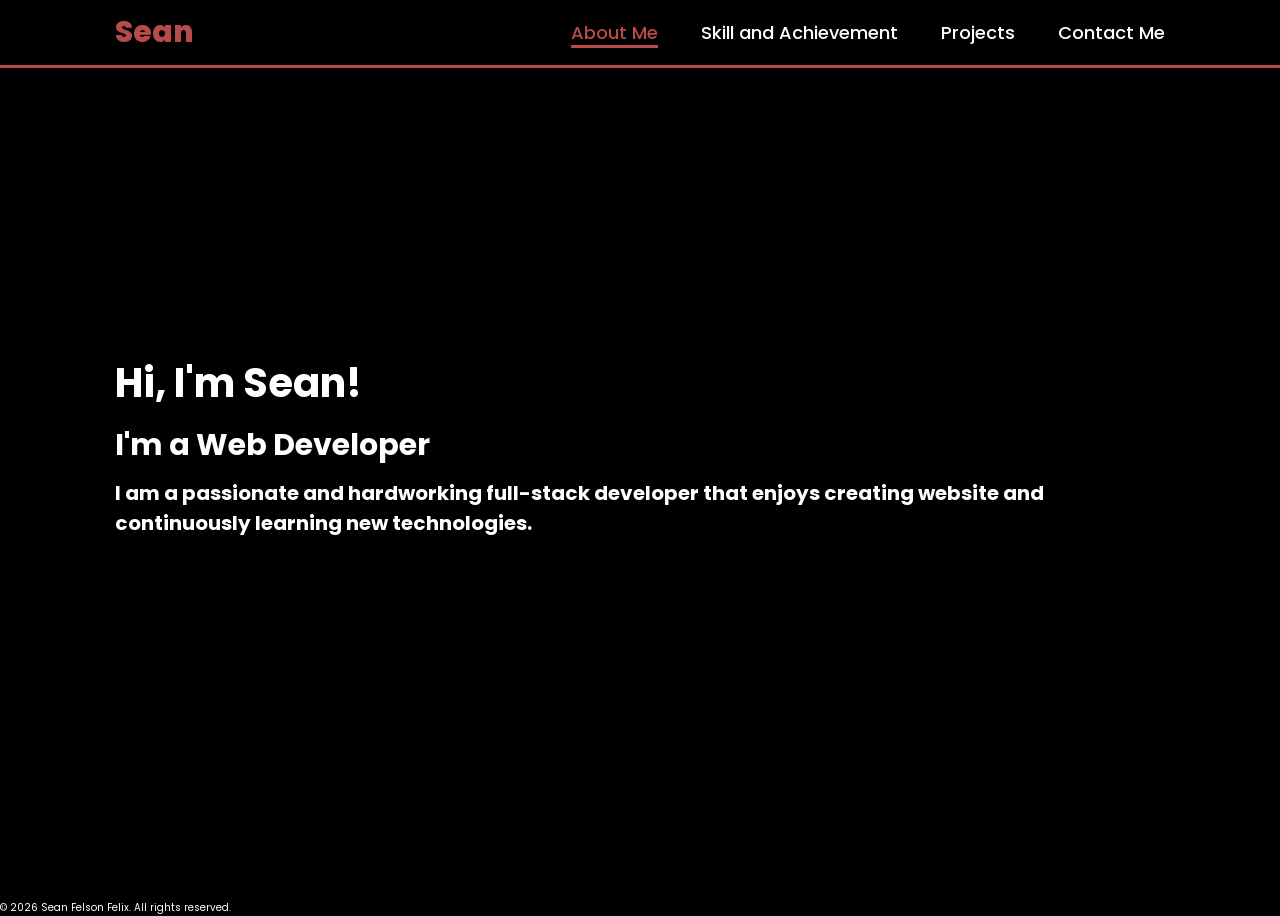
<file: index.html>
<!DOCTYPE html>
<html lang="en">
<head>
    <meta charset="UTF-8">
    <meta name="viewport" content="width=device-width, initial-scale=1.0">
    <link rel="stylesheet" href="https://cdnjs.cloudflare.com/ajax/libs/font-awesome/6.5.2/css/all.min.css">
    <link rel="stylesheet" href="style.css">
    <title>My Portfolio</title>
</head>
<body>

    <header>
        <a href="index.html" class="logo">Sean</a>
        <input type="checkbox" id="menu-toggle" class="menu-toggle-checkbox">
        <label for="menu-toggle" class="menu-icon">
        <i class="fa-solid fa-bars"></i>
        </label>
        
        <nav>
            <a href="index.html" class="active">About Me</a>
            <a href="skill-achievement.html">Skill and Achievement</a>
            <a href="project.html">Projects</a>
            <a href="contact.html">Contact Me</a>
        </nav>
    </header>

    <main>
    <section class="home">
        <div class="home-content">
            <h1>Hi, I'm Sean!</h1>
            <h2>I'm a Web Developer</h2>
            <p>I am a passionate and hardworking full-stack developer that enjoys creating website and continuously learning new technologies.</p>
        </div>
    </section>
    </main>

    <div class="footer">
    <footer>
        <p>&copy; 2026 Sean Felson Felix. All rights reserved.</p>
    </footer>
    </div>

</body>
</html>
</file>
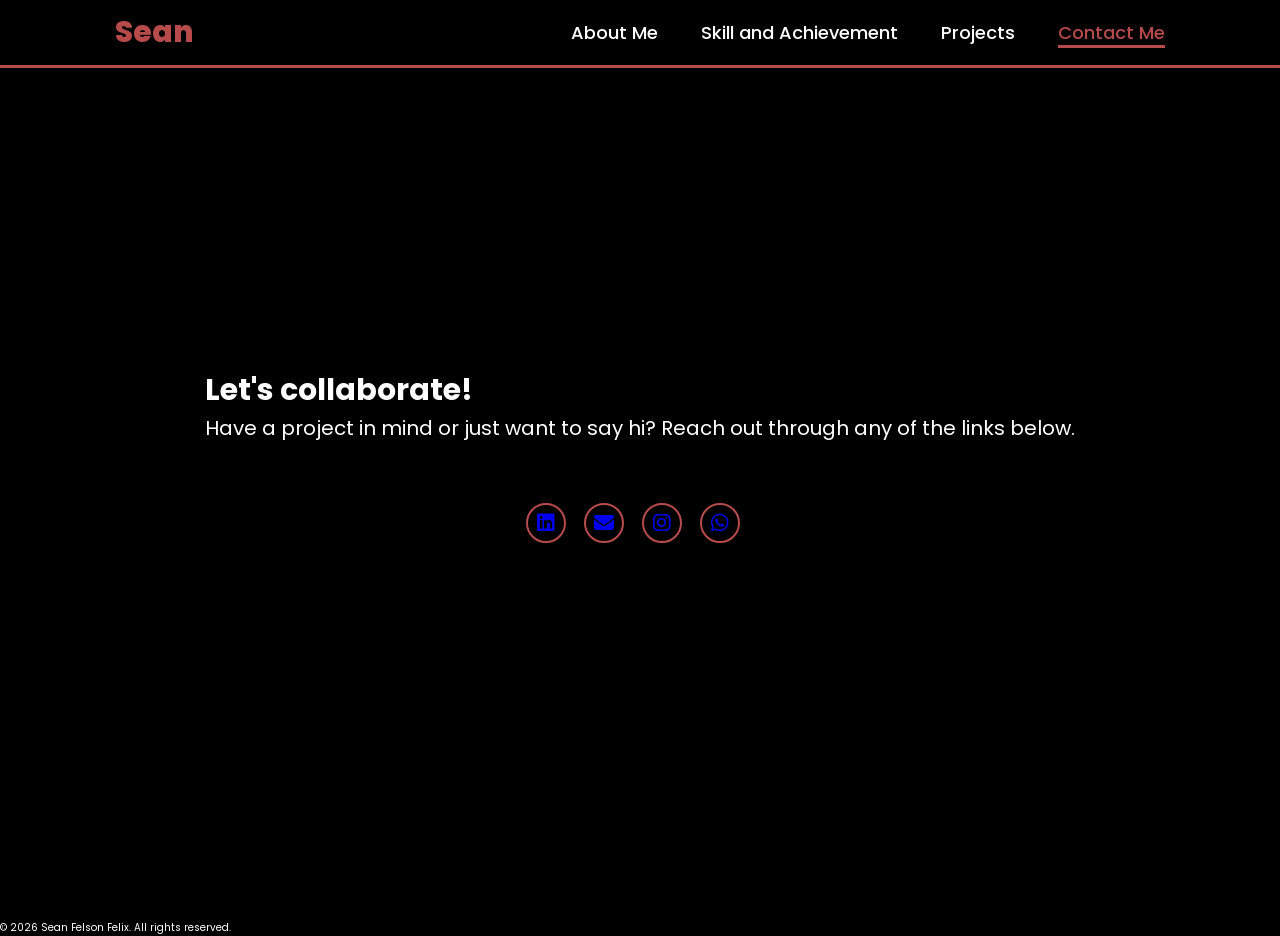
<file: contact.html>
<!DOCTYPE html>
<html lang="en">
<head>
    <meta charset="UTF-8">
    <meta name="viewport" content="width=device-width, initial-scale=1.0">
    <link rel="stylesheet" href="https://cdnjs.cloudflare.com/ajax/libs/font-awesome/6.5.2/css/all.min.css">
    <link rel="stylesheet" href="style.css">
    <title>My Portfolio</title>
</head>
<body>

    <header>
        <a href="index.html" class="logo">Sean</a>
        <input type="checkbox" id="menu-toggle" class="menu-toggle-checkbox">
    <label for="menu-toggle" class="menu-icon">
        <i class="fa-solid fa-bars"></i>
    </label>
        <nav>
            <a href="index.html">About Me</a>
            <a href="skill-achievement.html">Skill and Achievement</a>
            <a href="project.html">Projects</a>
            <a href="contact.html" class="active">Contact Me</a>
        </nav>
    </header>

    <main>
        <section class="contact">
            <div class="contact-content">
                <h1>Let's collaborate!</h1>
                <p>Have a project in mind or just want to say hi? Reach out through any of the links below.</p>
            </div>

            <div class="contact-content-1">
            <div class="social-icons">
                <a href="https://www.linkedin.com/in/seanfelsonfelix" target="_blank" aria-label="Linkedin Profile"><i class="fa-brands fa-linkedin"></i></a>
                <a href="mailto:naes0306@gmail.com" aria-label="Email Sean"><i class="fa fa-envelope"></i></a>
                <a href="https://www.instagram.com/nbodyknows_06/" target="_blank" aria-label="Instagram Profile"><i class="fa-brands fa-instagram"></i></a>
                <a href="https://wa.me/60178620582" target="_blank" aria-label="Whatsapp Me "><i class="fa-brands fa-whatsapp"></i></a>
            </div>
            </div>
        </section>
    </main>

    <div class="footer">
    <footer>
        <p>&copy; 2026 Sean Felson Felix. All rights reserved.</p>
    </footer>
    </div>

</body>
</html>
</file>
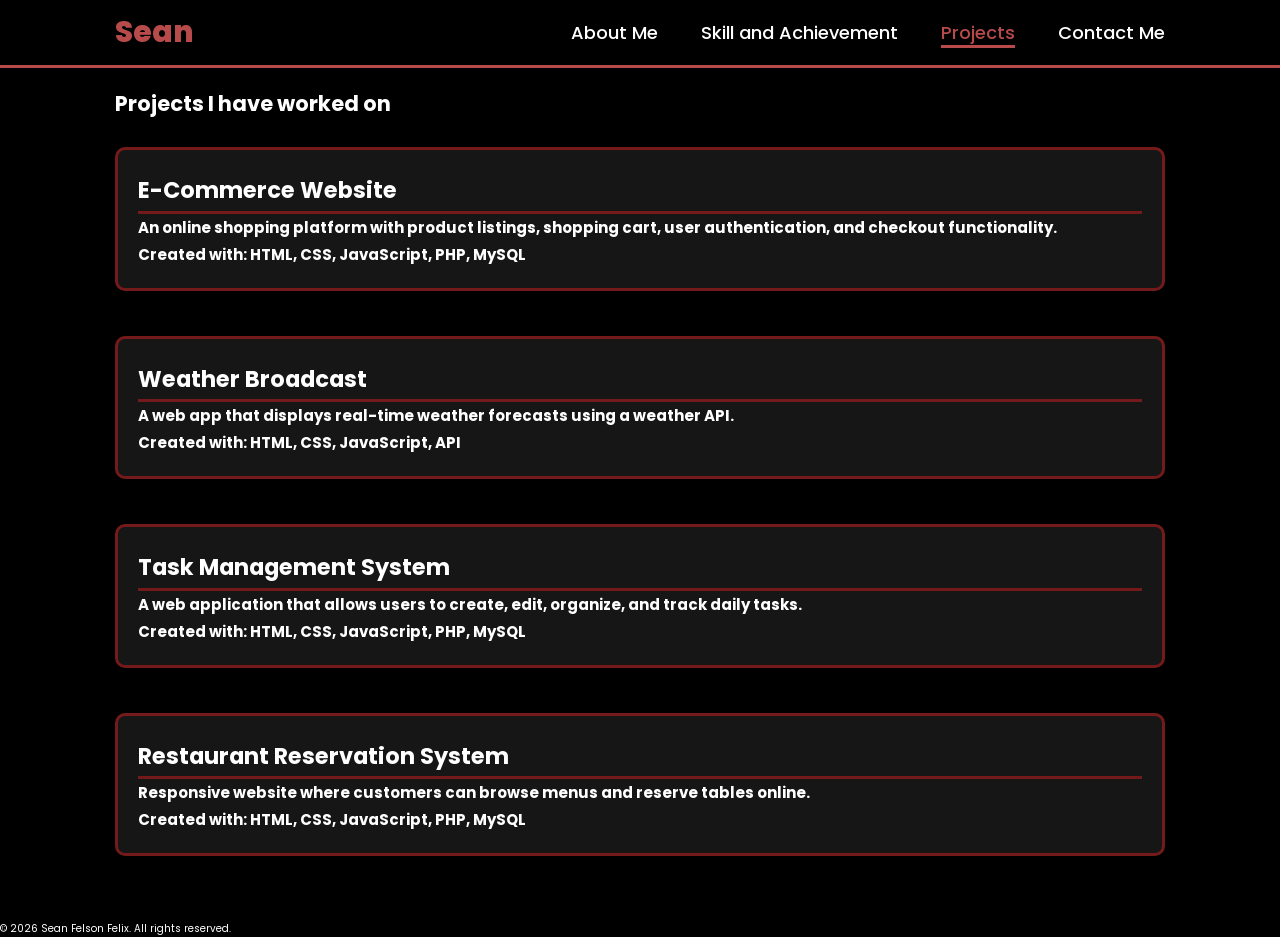
<file: project.html>
<!DOCTYPE html>
<html lang="en">
<head>
    <meta charset="UTF-8">
    <meta name="viewport" content="width=device-width, initial-scale=1.0">
    <link rel="stylesheet" href="https://cdnjs.cloudflare.com/ajax/libs/font-awesome/6.5.2/css/all.min.css">
    <link rel="stylesheet" href="style.css">
    <title>My Portfolio</title>
</head>
<body>
    <header>
        <a href="index.html" class="logo">Sean</a>
        <input type="checkbox" id="menu-toggle" class="menu-toggle-checkbox">
    <label for="menu-toggle" class="menu-icon">
        <i class="fa-solid fa-bars"></i>
    </label>
        <nav>
            <a href="index.html">About Me</a>
            <a href="skill-achievement.html">Skill and Achievement</a>
            <a href="project.html" class="active">Projects</a>
            <a href="contact.html">Contact Me</a>
        </nav>
    </header>

    <main>
    <section class="project">
        <div class="project-title">
            <h1>Projects I have worked on</h1>
        </div>
        <div class="project-content-1">
            <h2>E-Commerce Website</h2>
            <p>An online shopping platform with product listings, shopping cart, user authentication, and checkout functionality.</p>
            <p>Created with: HTML, CSS, JavaScript, PHP, MySQL</p>
        </div>
        <div class="project-content-2">
            <h2>Weather Broadcast</h2>
            <p>A web app that displays real-time weather forecasts using a weather API.</p>
            <p>Created with: HTML, CSS, JavaScript, API</p>
        </div>
        <div class="project-content-3">
            <h2>Task Management System</h2>
            <p>A web application that allows users to create, edit, organize, and track daily tasks.</p>
            <p>Created with: HTML, CSS, JavaScript, PHP, MySQL</p>
        </div>
        <div class="project-content-4">
            <h2>Restaurant Reservation System</h2>
            <p>Responsive website where customers can browse menus and reserve tables online.</p>
            <p>Created with: HTML, CSS, JavaScript, PHP, MySQL</p>
        </div>
    </section>
    </main> 

    <div class="footer">
    <footer>
        <p>&copy; 2026 Sean Felson Felix. All rights reserved.</p>
    </footer>
    </div>

</body>
</html>
</file>
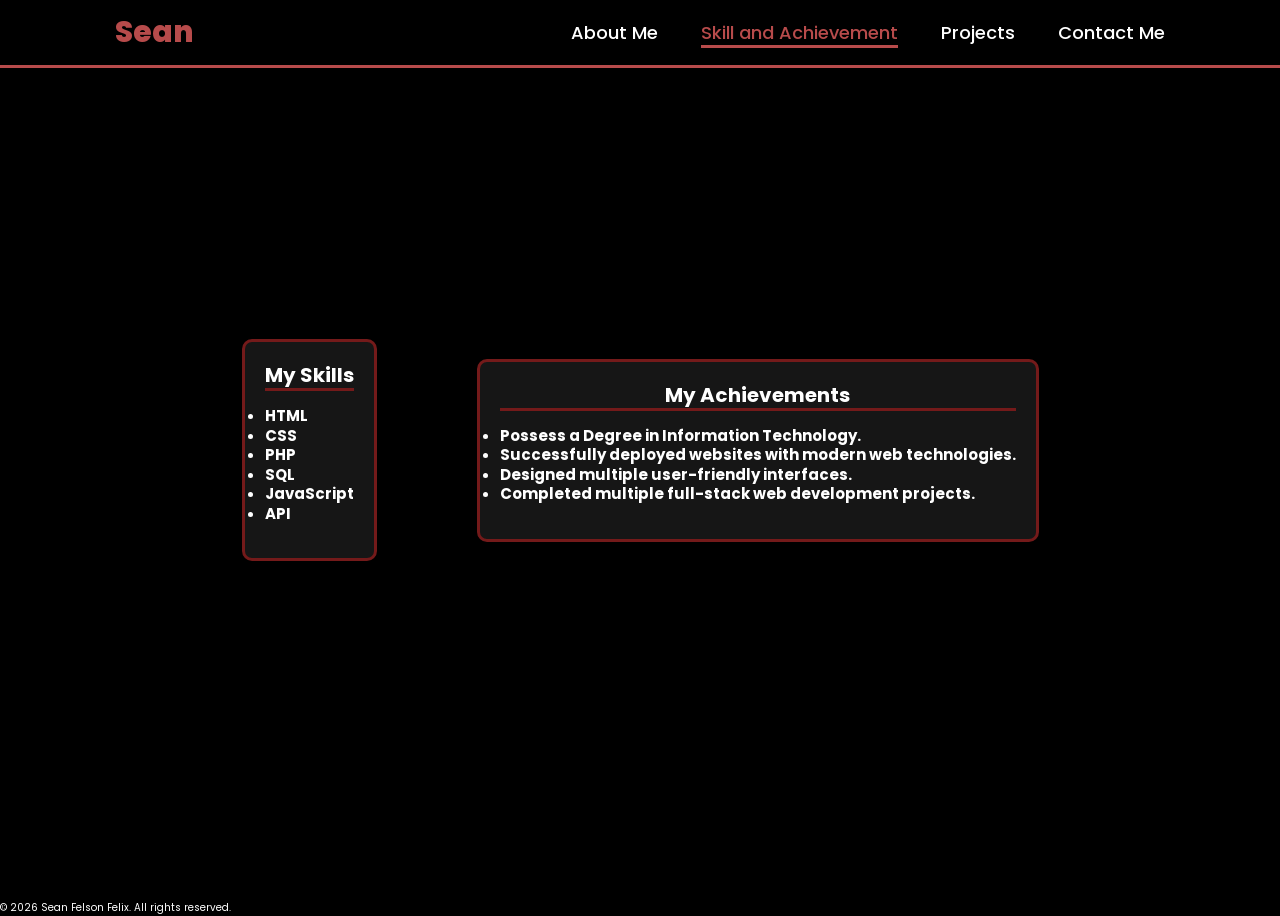
<file: skill-achievement.html>
<!DOCTYPE html>
<html lang="en">
<head>
    <meta charset="UTF-8">
    <meta name="viewport" content="width=device-width, initial-scale=1.0">
    <link rel="stylesheet" href="https://cdnjs.cloudflare.com/ajax/libs/font-awesome/6.5.2/css/all.min.css">
    <link rel="stylesheet" href="style.css">
    <title>My Portfolio</title>
</head>
<body>
    <header>
        <a href="index.html" class="logo">Sean</a>
        <input type="checkbox" id="menu-toggle" class="menu-toggle-checkbox">
    <label for="menu-toggle" class="menu-icon">
        <i class="fa-solid fa-bars"></i>
    </label>
        <nav>
            <a href="index.html">About Me</a>
            <a href="skill-achievement.html" class="active">Skill and Achievement</a>
            <a href="project.html">Projects</a>
            <a href="contact.html">Contact Me</a>
        </nav>
    </header>

    <main>
    <section class="skill-achievement">
        <div class="skill-achievement-content-1">
            <h1>My Skills</h1>
            <ul>
                <li>HTML</li>
                <li>CSS</li>
                <li>PHP</li>
                <li>SQL</li>
                <li>JavaScript</li>
                <li>API</li>
            </ul>
        </div>
        <div class="skill-achievement-content-2">
            <h1>My Achievements</h1>
            <ul>
                <li>Possess a Degree in Information Technology.</li>
                <li>Successfully deployed websites with modern web technologies.</li>
                <li>Designed multiple user-friendly interfaces.</li>
                <li>Completed multiple full-stack web development projects.</li>
            </ul>
        </div>
    </section>
    </main>

    <div class="footer">
    <footer>
        <p>&copy; 2026 Sean Felson Felix. All rights reserved.</p>
    </footer>
    </div>

</body>
</html>
</file>
<file: style.css>
@import url('https://fonts.googleapis.com/css2?family=Poppins%3Awght%40100%3B200%3B300%3B400%3B500%3B600&display=swap%27%29%3B');

* {
    margin: 0;
    padding: 0;
    box-sizing: border-box;
    text-decoration: none;
    border: none;
    outline: none;
    font-family: 'Poppins', sans-serif;
}

html {
    font-size: 62.5%;
}

body {
    width: 100%;
    height: 100vh;
    overflow-x: hidden;
    background-color: black;
    color: white;
}

header {
    margin-top: 0;
    position: fixed;
    top: 0;
    left: 0;
    width: 100%;
    padding: 1rem 9%;
    background-color: black;
    filter: drop-shadow(10px);
    display: flex;
    justify-content: space-between;
    align-items: center;
    z-index: 100;   
    border-bottom: 3px solid #b74b4b;
}

.logo {
    font-size: 3rem;
    color: #b74b4b;
    font-weight: 800;
    cursor: pointer;
    transition: 0.5s ease;
}

.logo:hover {
    transform: scale(1.1);
}

nav a{
    font-size: 1.8rem;
    color: white;
    margin-left: 4rem;
    font-weight: 500;
    transition: 0.3s ease;
    border-bottom: 3px solid transparent;
}

nav a:hover {
    color: #b74b4b;
    border-bottom: 3px solid #b74b4b;
}

.active{
    color: #b74b4b;
    border-bottom: 3px solid #b74b4b;
}

section {
    min-height: 100vh;
    padding: 5rem 9% 5rem;
}

.home {
    display: flex;
    justify-content: center;
    align-items: center;
    gap: 8rem;
}

.home .home-content h1{
    font-size: 4rem;
    margin-bottom: 1rem;
    font-weight: 700;
}

.home .home-content h2 {
    font-size: 3rem;
    margin-bottom: 1rem;
    font-weight: 700;
}

.home .home-content p{
    font-size: 2rem;
    margin-bottom: 1rem;
    font-weight: 700;
}

.footer {
    display: flex;
    justify-content: left;
}

/* Above is for index.html page */

.skill-achievement {
    display: flex;
    justify-content: center;
    align-items: center;
    gap: 10rem;
    max-width: 1200px;
    margin: 0 auto;
    
}

.skill-achievement-content-1,
.skill-achievement-content-2 {
    border: 3px solid #741a1a;
    border-radius: 1rem;
    padding: 2rem;
    background-color: #161616;
}

.skill-achievement-content-1 h1, 
.skill-achievement-content-2 h1 {
    font-size: 2rem;
    margin-bottom: 1rem;
    font-weight: 700;
    margin-bottom: 1.5rem;
    line-height: 1.3;
    align-items: center;
    display: flex;
    flex-direction: column;
    border-bottom: 3px solid #741a1a;
} 

.skill-achievement-content-1 ul, 
.skill-achievement-content-2 ul {
    font-size: 1.5rem;
    margin-bottom: 1rem;
    font-weight: 700;
    margin-bottom: 1.5rem;
    line-height: 1.3;
}

/* Above is for skill-achievement.html page */

.project {
    display: flex;
    flex-direction: column;
    justify-content:center;
    align-items: left;
    gap: 3rem;
    margin-top: 20px;  
}

.project-title {
    font-size: 1.4rem;
    margin-top: 20px;
    line-height: 1.3;
}


.project-content-1 h2,
.project-content-2 h2,
.project-content-3 h2,
.project-content-4 h2 {
    border-bottom: 3px solid #741a1a;
}

.project-content-1,
.project-content-2,
.project-content-3,
.project-content-4 {
    border: 3px solid #741a1a;
    border-radius: 1rem;
    padding: 2rem;
    background-color: #161616;
    font-size: 1.5rem;
    margin-bottom: 1rem;
    font-weight: 700;
    margin-bottom: 1.5rem;
    line-height: 1.8;
}

/* Above is for project.html page */

.contact {
    display: flex;
    flex-direction: column;
    justify-content: center;
    margin-top: 20px;
    gap: 3rem;
    align-items: center;
}

.contact-content {
    font-size: 2rem;
}

.social-icons a{
    display: inline-flex;
    justify-content: center;
    align-items: center;
    width: 4rem;
    height: 4rem;
    background-color: transparent;
    border: 0.2rem solid #b74b4b;
    font-size: 2rem;
    border-radius: 50%;
    margin: 3rem 1.5rem 3rem 0;
    transition: 0.3s ease;
}

.social-icons a:hover {
    color: black;
    transform: scale(1.3) translateY(-5px);
    background-color: #b74b4b;
    box-shadow: 0 0 25px (#b74b4b);
}

.menu-toggle-checkbox {
    display: none;
}

.menu-icon {
    display: none;
    font-size: 2.5rem;
    cursor: pointer;
    color: white;
}

/* Above is for contact.html page */

@media (max-width: 1000px) {

    .menu-icon {
        display: block;
    }

    nav {
        position: absolute;
        display: flex;
        flex-direction: column;
        top: 100%;
        left: 0;
        width: 100%;
        max-height: 0;
        overflow: hidden;
        transition: max-height 0.3s ease;
        background-color: #161616;
        border-top: 3px solid #b74b4b;
        gap: 0;
    }

    .menu-toggle-checkbox:checked ~ nav {
        max-height: 300px;
    }

    nav a {
        font-size: 1.8rem;
        padding: 1.5rem 2rem;
        margin: 0;
    }

    nav a:hover,
    nav a.active {
        border-bottom: none;
        background-color: rgba(183, 75, 75, 0.2);
    }
    
    .skill-achievement {
        flex-direction: column;
        align-items: center;
        gap: 6rem;
        margin-top: 6rem;
    }

    .skill-achievement-content-1,
    .skill-achievement-content-2 {
        width: 75%;
    }

    .skill-achievement-content-1 h1,
    .skill-achievement-content-2 h1 {
        font-size: 2.5rem;
    }

    .skill-achievement-content-1 ul,
    .skill-achievement-content-2 ul {
        font-size: 2rem;
        line-height: 1.7;
        padding: 2rem;
    }

    .project-title {
        font-size: 2rem;
        margin-top: 6rem;
    }

    .project-content-1,
    .project-content-2,
    .project-content-3,
    .project-content-4 {
        font-size: 1.9rem;
        margin-top: 6rem;
    }

    .footer {
        font-size: 1.3rem;
    }

}

@media (max-width: 480px) {

    .menu-icon {
        display: block;
    }

    nav {
        position: absolute;
        display: flex;
        flex-direction: column;
        top: 100%;
        left: 0;
        width: 100%;
        max-height: 0;
        overflow: hidden;
        transition: max-height 0.3s ease;
        background-color: #161616;
        border-top: 3px solid #b74b4b;
        gap: 0;
    }

    .menu-toggle-checkbox:checked ~ nav {
        max-height: 300px;
    }

    nav a {
        font-size: 1.8rem;
        padding: 1.5rem 2rem;
        margin: 0;
    }

    nav a:hover,
    nav a.active {
        border-bottom: none;
        background-color: rgba(183, 75, 75, 0.2);
    }

    .skill-achievement {
        flex-direction: column;
        align-items: center;
        gap: 6rem;
        margin-top: 6rem;
    }

    .skill-achievement-content-1,
    .skill-achievement-content-2 {
        width: 90%;
    }

    .skill-achievement-content-1 h1,
    .skill-achievement-content-2 h1 {
        font-size: 2rem;
    }

    .skill-achievement-content-1 ul,
    .skill-achievement-content-2 ul {
        font-size: 1.6rem;
        line-height: 1.5;
    }

    
    .project-title {
        font-size: 1.5rem;
        margin-top: 6rem;
    }

    .project-content-1,
    .project-content-2,
    .project-content-3,
    .project-content-4 {
    border: 3px solid #741a1a;
    border-radius: 1rem;
    padding: 1.5rem;
    background-color: #161616;
    font-size: 1.1rem;
    margin-top: 1.5rem;
    font-weight: 700;
    margin-bottom: 1.5rem;
    line-height: 1.7;
    }

    .project-content-1 p,
    .project-content-2 p,
    .project-content-3 p,
    .project-content-4 p {
        font-size: 1.5rem;
        line-height: 1.5;
    }

    .contact-content {
    font-size: 2rem;
    margin-top: 6rem;
    }

    .home .home-content h1 {
    font-size: 4rem;
    margin-bottom: 1rem;
    font-weight: 700;
    margin-top: 6rem;
    }
}
</file>
